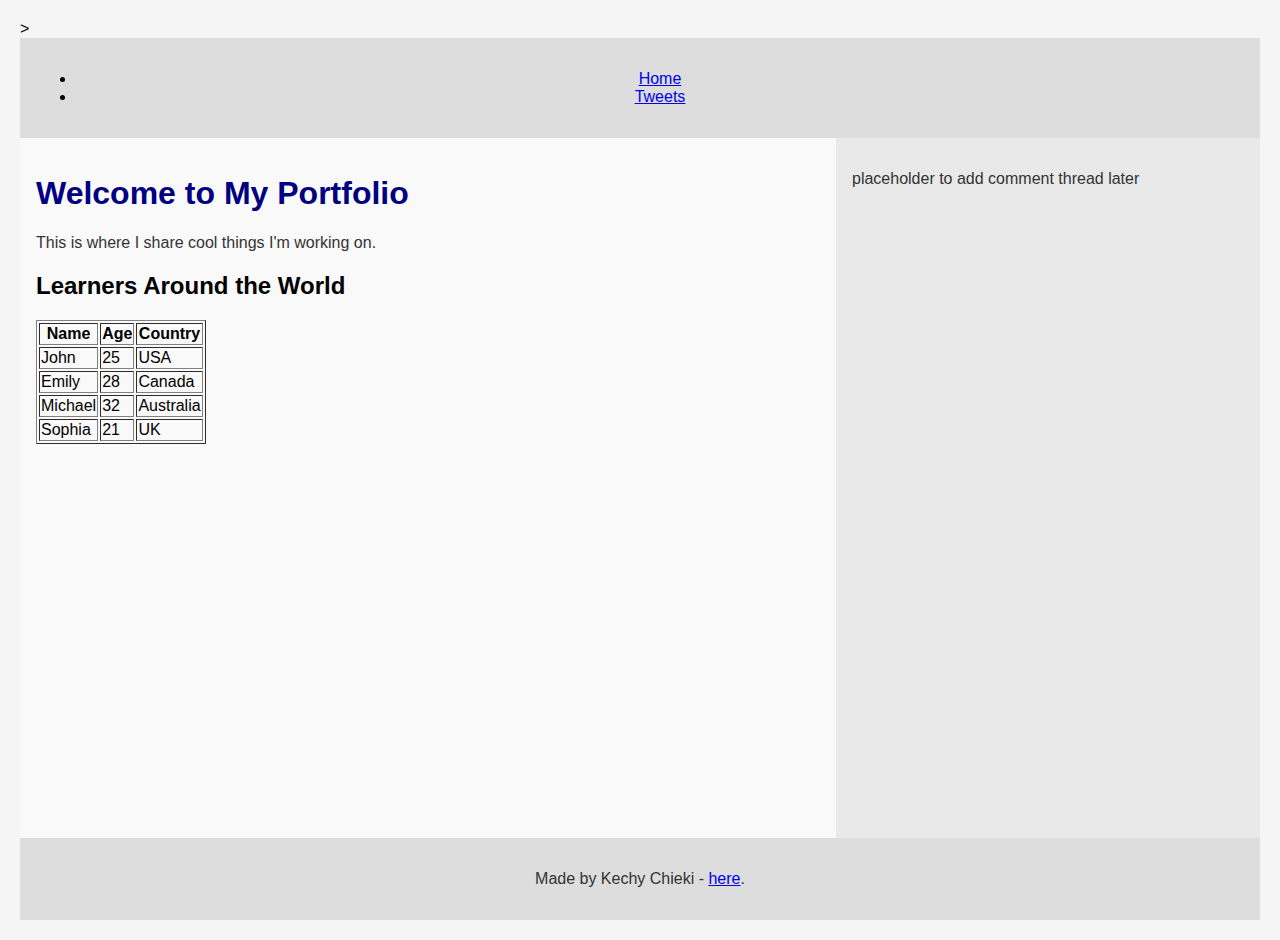
<file: css_basic/index.html>
<!DOCTYPE html>
<html lang="en">
<head> 
    <meta name="viewport" content="width=device-width, initial-scale=1.0">
  <meta charset="UTF-8">
  <title>My Cool Website</title>
<link href="base.css" rel="stylesheet">
<link href="styles.css" rel="stylesheet">

</head>
<body class="works_on_smartphone">
>
  <header>
    <ul>
      <li><a href="index.html">Home</a></li>
      <li><a href="tweets.html">Tweets</a></li>
    </ul>
  </header>
  <main>

    <article>

      <h1>Welcome to My Portfolio</h1>
      <p>This is where I share cool things I'm working on.</p>

      <!-- Learners Table -->
      <h2>Learners Around the World</h2>
      <table border="1">
        <thead>
          <tr>
            <th>Name</th>
            <th>Age</th>
            <th>Country</th>
          </tr>
        </thead>
        <tbody>
          <tr>
            <td>John</td>
            <td>25</td>
            <td>USA</td>
          </tr>
          <tr>
            <td>Emily</td>
            <td>28</td>
            <td>Canada</td>
          </tr>
          <tr>
            <td>Michael</td>
            <td>32</td>
            <td>Australia</td>
          </tr>
          <tr>
            <td>Sophia</td>
            <td>21</td>
            <td>UK</td>
          </tr>
        </tbody>
      </table>
    </article>
    <aside>
      <p>placeholder to add comment thread later</p>
    </aside>
  </main>
  <footer>
    <p>Made by Kechy Chieki - <a href="https://github.com/juanchieki" target="_blank">here</a>.</p>
  </footer>
</body>
</html>
</file>
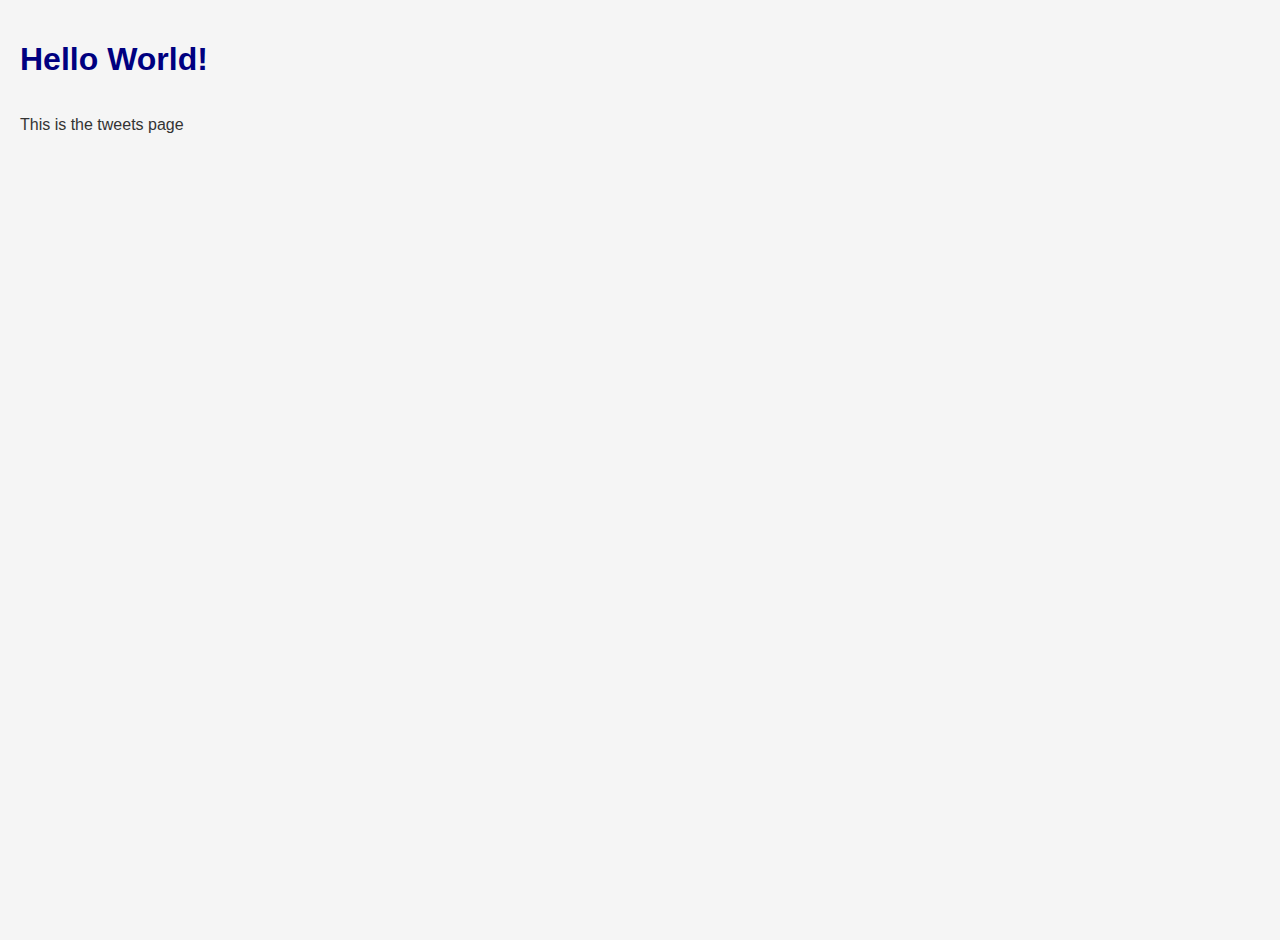
<file: css_basic/tweets.html>
<!DOCTYPE html>
<html>
  <head>
    <title>My Webpage</title>
    <link href="base.css" rel="stylesheet">
    <link href="styles.css" rel="stylesheet">
  </head>
  <body>
    <h1>Hello World!</h1>
    <p>This is the tweets page</p>
  </body>
</html>
</file>
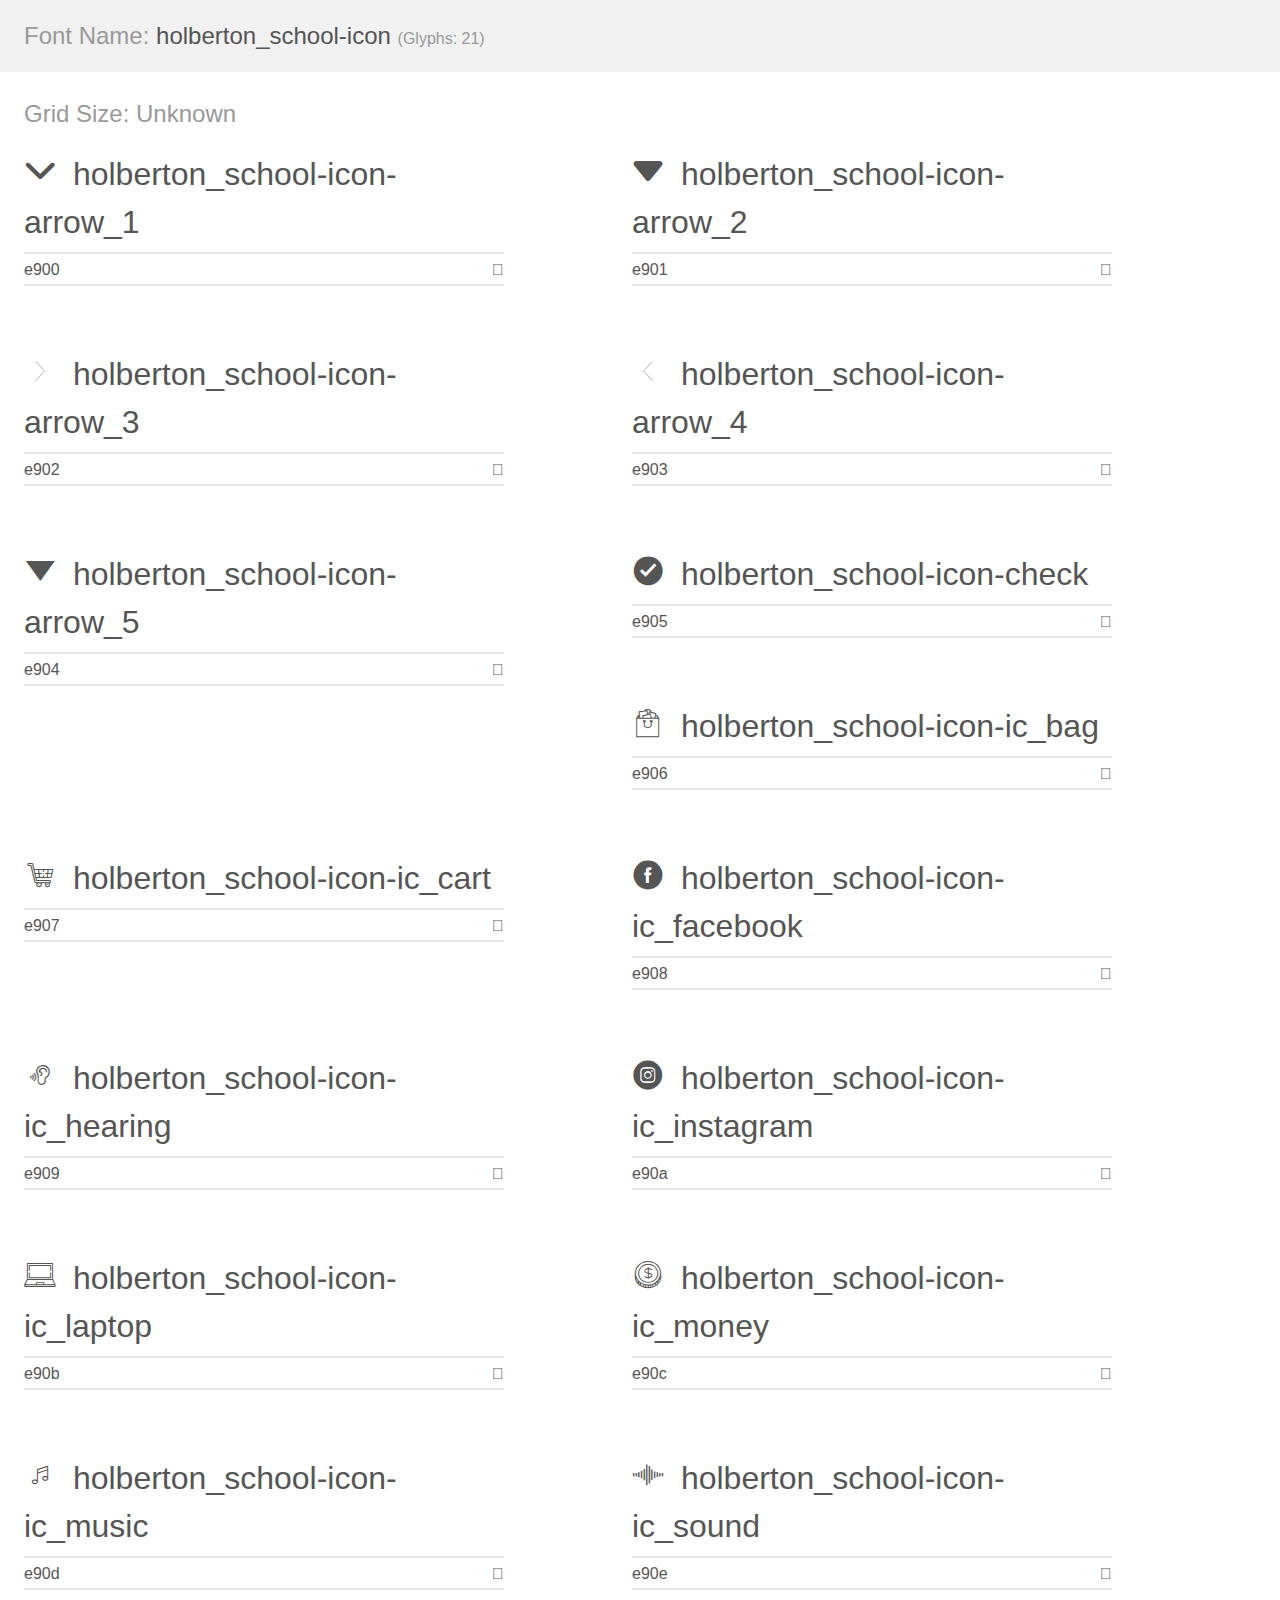
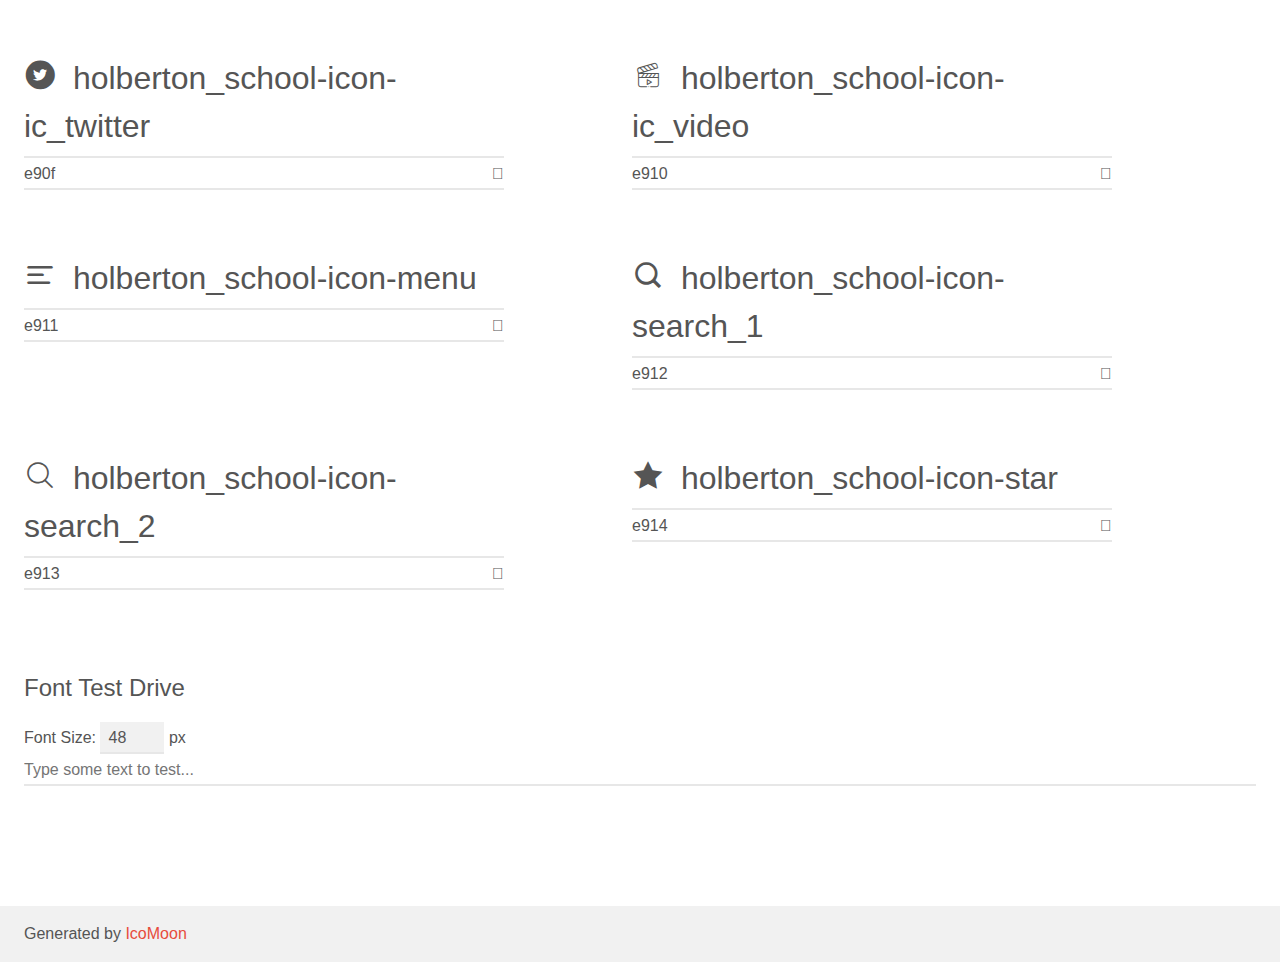
<file: headphones/icons/holberton_school-icon/demo.html>
<!doctype html>
<html>
<head>
    <meta charset="utf-8">
    <title>IcoMoon Demo</title>
    <meta name="description" content="An Icon Font Generated By IcoMoon.io">
    <meta name="viewport" content="width=device-width, initial-scale=1">
    <link rel="stylesheet" href="demo-files/demo.css">
    <link rel="stylesheet" href="style.css"></head>
<body>
    <div class="bgc1 clearfix">
        <h1 class="mhmm mvm"><span class="fgc1">Font Name:</span> holberton_school-icon <small class="fgc1">(Glyphs:&nbsp;21)</small></h1>
    </div>
    <div class="clearfix mhl ptl">
        <h1 class="mvm mtn fgc1">Grid Size: Unknown</h1>
        <div class="glyph fs1">
            <div class="clearfix bshadow0 pbs">
                <span class="holberton_school-icon-arrow_1"></span>
                <span class="mls"> holberton_school-icon-arrow_1</span>
            </div>
            <fieldset class="fs0 size1of1 clearfix hidden-false">
                <input type="text" readonly value="e900" class="unit size1of2" />
                <input type="text" maxlength="1" readonly value="&#xe900;" class="unitRight size1of2 talign-right" />
            </fieldset>
            <div class="fs0 bshadow0 clearfix hidden-true">
                <span class="unit pvs fgc1">liga: </span>
                <input type="text" readonly value="" class="liga unitRight" />
            </div>
        </div>
        <div class="glyph fs1">
            <div class="clearfix bshadow0 pbs">
                <span class="holberton_school-icon-arrow_2"></span>
                <span class="mls"> holberton_school-icon-arrow_2</span>
            </div>
            <fieldset class="fs0 size1of1 clearfix hidden-false">
                <input type="text" readonly value="e901" class="unit size1of2" />
                <input type="text" maxlength="1" readonly value="&#xe901;" class="unitRight size1of2 talign-right" />
            </fieldset>
            <div class="fs0 bshadow0 clearfix hidden-true">
                <span class="unit pvs fgc1">liga: </span>
                <input type="text" readonly value="" class="liga unitRight" />
            </div>
        </div>
        <div class="glyph fs1">
            <div class="clearfix bshadow0 pbs">
                <span class="holberton_school-icon-arrow_3"></span>
                <span class="mls"> holberton_school-icon-arrow_3</span>
            </div>
            <fieldset class="fs0 size1of1 clearfix hidden-false">
                <input type="text" readonly value="e902" class="unit size1of2" />
                <input type="text" maxlength="1" readonly value="&#xe902;" class="unitRight size1of2 talign-right" />
            </fieldset>
            <div class="fs0 bshadow0 clearfix hidden-true">
                <span class="unit pvs fgc1">liga: </span>
                <input type="text" readonly value="" class="liga unitRight" />
            </div>
        </div>
        <div class="glyph fs1">
            <div class="clearfix bshadow0 pbs">
                <span class="holberton_school-icon-arrow_4"></span>
                <span class="mls"> holberton_school-icon-arrow_4</span>
            </div>
            <fieldset class="fs0 size1of1 clearfix hidden-false">
                <input type="text" readonly value="e903" class="unit size1of2" />
                <input type="text" maxlength="1" readonly value="&#xe903;" class="unitRight size1of2 talign-right" />
            </fieldset>
            <div class="fs0 bshadow0 clearfix hidden-true">
                <span class="unit pvs fgc1">liga: </span>
                <input type="text" readonly value="" class="liga unitRight" />
            </div>
        </div>
        <div class="glyph fs1">
            <div class="clearfix bshadow0 pbs">
                <span class="holberton_school-icon-arrow_5"></span>
                <span class="mls"> holberton_school-icon-arrow_5</span>
            </div>
            <fieldset class="fs0 size1of1 clearfix hidden-false">
                <input type="text" readonly value="e904" class="unit size1of2" />
                <input type="text" maxlength="1" readonly value="&#xe904;" class="unitRight size1of2 talign-right" />
            </fieldset>
            <div class="fs0 bshadow0 clearfix hidden-true">
                <span class="unit pvs fgc1">liga: </span>
                <input type="text" readonly value="" class="liga unitRight" />
            </div>
        </div>
        <div class="glyph fs1">
            <div class="clearfix bshadow0 pbs">
                <span class="holberton_school-icon-check"></span>
                <span class="mls"> holberton_school-icon-check</span>
            </div>
            <fieldset class="fs0 size1of1 clearfix hidden-false">
                <input type="text" readonly value="e905" class="unit size1of2" />
                <input type="text" maxlength="1" readonly value="&#xe905;" class="unitRight size1of2 talign-right" />
            </fieldset>
            <div class="fs0 bshadow0 clearfix hidden-true">
                <span class="unit pvs fgc1">liga: </span>
                <input type="text" readonly value="" class="liga unitRight" />
            </div>
        </div>
        <div class="glyph fs1">
            <div class="clearfix bshadow0 pbs">
                <span class="holberton_school-icon-ic_bag"></span>
                <span class="mls"> holberton_school-icon-ic_bag</span>
            </div>
            <fieldset class="fs0 size1of1 clearfix hidden-false">
                <input type="text" readonly value="e906" class="unit size1of2" />
                <input type="text" maxlength="1" readonly value="&#xe906;" class="unitRight size1of2 talign-right" />
            </fieldset>
            <div class="fs0 bshadow0 clearfix hidden-true">
                <span class="unit pvs fgc1">liga: </span>
                <input type="text" readonly value="" class="liga unitRight" />
            </div>
        </div>
        <div class="glyph fs1">
            <div class="clearfix bshadow0 pbs">
                <span class="holberton_school-icon-ic_cart"></span>
                <span class="mls"> holberton_school-icon-ic_cart</span>
            </div>
            <fieldset class="fs0 size1of1 clearfix hidden-false">
                <input type="text" readonly value="e907" class="unit size1of2" />
                <input type="text" maxlength="1" readonly value="&#xe907;" class="unitRight size1of2 talign-right" />
            </fieldset>
            <div class="fs0 bshadow0 clearfix hidden-true">
                <span class="unit pvs fgc1">liga: </span>
                <input type="text" readonly value="" class="liga unitRight" />
            </div>
        </div>
        <div class="glyph fs1">
            <div class="clearfix bshadow0 pbs">
                <span class="holberton_school-icon-ic_facebook"></span>
                <span class="mls"> holberton_school-icon-ic_facebook</span>
            </div>
            <fieldset class="fs0 size1of1 clearfix hidden-false">
                <input type="text" readonly value="e908" class="unit size1of2" />
                <input type="text" maxlength="1" readonly value="&#xe908;" class="unitRight size1of2 talign-right" />
            </fieldset>
            <div class="fs0 bshadow0 clearfix hidden-true">
                <span class="unit pvs fgc1">liga: </span>
                <input type="text" readonly value="" class="liga unitRight" />
            </div>
        </div>
        <div class="glyph fs1">
            <div class="clearfix bshadow0 pbs">
                <span class="holberton_school-icon-ic_hearing"></span>
                <span class="mls"> holberton_school-icon-ic_hearing</span>
            </div>
            <fieldset class="fs0 size1of1 clearfix hidden-false">
                <input type="text" readonly value="e909" class="unit size1of2" />
                <input type="text" maxlength="1" readonly value="&#xe909;" class="unitRight size1of2 talign-right" />
            </fieldset>
            <div class="fs0 bshadow0 clearfix hidden-true">
                <span class="unit pvs fgc1">liga: </span>
                <input type="text" readonly value="" class="liga unitRight" />
            </div>
        </div>
        <div class="glyph fs1">
            <div class="clearfix bshadow0 pbs">
                <span class="holberton_school-icon-ic_instagram"></span>
                <span class="mls"> holberton_school-icon-ic_instagram</span>
            </div>
            <fieldset class="fs0 size1of1 clearfix hidden-false">
                <input type="text" readonly value="e90a" class="unit size1of2" />
                <input type="text" maxlength="1" readonly value="&#xe90a;" class="unitRight size1of2 talign-right" />
            </fieldset>
            <div class="fs0 bshadow0 clearfix hidden-true">
                <span class="unit pvs fgc1">liga: </span>
                <input type="text" readonly value="" class="liga unitRight" />
            </div>
        </div>
        <div class="glyph fs1">
            <div class="clearfix bshadow0 pbs">
                <span class="holberton_school-icon-ic_laptop"></span>
                <span class="mls"> holberton_school-icon-ic_laptop</span>
            </div>
            <fieldset class="fs0 size1of1 clearfix hidden-false">
                <input type="text" readonly value="e90b" class="unit size1of2" />
                <input type="text" maxlength="1" readonly value="&#xe90b;" class="unitRight size1of2 talign-right" />
            </fieldset>
            <div class="fs0 bshadow0 clearfix hidden-true">
                <span class="unit pvs fgc1">liga: </span>
                <input type="text" readonly value="" class="liga unitRight" />
            </div>
        </div>
        <div class="glyph fs1">
            <div class="clearfix bshadow0 pbs">
                <span class="holberton_school-icon-ic_money"></span>
                <span class="mls"> holberton_school-icon-ic_money</span>
            </div>
            <fieldset class="fs0 size1of1 clearfix hidden-false">
                <input type="text" readonly value="e90c" class="unit size1of2" />
                <input type="text" maxlength="1" readonly value="&#xe90c;" class="unitRight size1of2 talign-right" />
            </fieldset>
            <div class="fs0 bshadow0 clearfix hidden-true">
                <span class="unit pvs fgc1">liga: </span>
                <input type="text" readonly value="" class="liga unitRight" />
            </div>
        </div>
        <div class="glyph fs1">
            <div class="clearfix bshadow0 pbs">
                <span class="holberton_school-icon-ic_music"></span>
                <span class="mls"> holberton_school-icon-ic_music</span>
            </div>
            <fieldset class="fs0 size1of1 clearfix hidden-false">
                <input type="text" readonly value="e90d" class="unit size1of2" />
                <input type="text" maxlength="1" readonly value="&#xe90d;" class="unitRight size1of2 talign-right" />
            </fieldset>
            <div class="fs0 bshadow0 clearfix hidden-true">
                <span class="unit pvs fgc1">liga: </span>
                <input type="text" readonly value="" class="liga unitRight" />
            </div>
        </div>
        <div class="glyph fs1">
            <div class="clearfix bshadow0 pbs">
                <span class="holberton_school-icon-ic_sound"></span>
                <span class="mls"> holberton_school-icon-ic_sound</span>
            </div>
            <fieldset class="fs0 size1of1 clearfix hidden-false">
                <input type="text" readonly value="e90e" class="unit size1of2" />
                <input type="text" maxlength="1" readonly value="&#xe90e;" class="unitRight size1of2 talign-right" />
            </fieldset>
            <div class="fs0 bshadow0 clearfix hidden-true">
                <span class="unit pvs fgc1">liga: </span>
                <input type="text" readonly value="" class="liga unitRight" />
            </div>
        </div>
        <div class="glyph fs1">
            <div class="clearfix bshadow0 pbs">
                <span class="holberton_school-icon-ic_twitter"></span>
                <span class="mls"> holberton_school-icon-ic_twitter</span>
            </div>
            <fieldset class="fs0 size1of1 clearfix hidden-false">
                <input type="text" readonly value="e90f" class="unit size1of2" />
                <input type="text" maxlength="1" readonly value="&#xe90f;" class="unitRight size1of2 talign-right" />
            </fieldset>
            <div class="fs0 bshadow0 clearfix hidden-true">
                <span class="unit pvs fgc1">liga: </span>
                <input type="text" readonly value="" class="liga unitRight" />
            </div>
        </div>
        <div class="glyph fs1">
            <div class="clearfix bshadow0 pbs">
                <span class="holberton_school-icon-ic_video"></span>
                <span class="mls"> holberton_school-icon-ic_video</span>
            </div>
            <fieldset class="fs0 size1of1 clearfix hidden-false">
                <input type="text" readonly value="e910" class="unit size1of2" />
                <input type="text" maxlength="1" readonly value="&#xe910;" class="unitRight size1of2 talign-right" />
            </fieldset>
            <div class="fs0 bshadow0 clearfix hidden-true">
                <span class="unit pvs fgc1">liga: </span>
                <input type="text" readonly value="" class="liga unitRight" />
            </div>
        </div>
        <div class="glyph fs1">
            <div class="clearfix bshadow0 pbs">
                <span class="holberton_school-icon-menu"></span>
                <span class="mls"> holberton_school-icon-menu</span>
            </div>
            <fieldset class="fs0 size1of1 clearfix hidden-false">
                <input type="text" readonly value="e911" class="unit size1of2" />
                <input type="text" maxlength="1" readonly value="&#xe911;" class="unitRight size1of2 talign-right" />
            </fieldset>
            <div class="fs0 bshadow0 clearfix hidden-true">
                <span class="unit pvs fgc1">liga: </span>
                <input type="text" readonly value="" class="liga unitRight" />
            </div>
        </div>
        <div class="glyph fs1">
            <div class="clearfix bshadow0 pbs">
                <span class="holberton_school-icon-search_1"></span>
                <span class="mls"> holberton_school-icon-search_1</span>
            </div>
            <fieldset class="fs0 size1of1 clearfix hidden-false">
                <input type="text" readonly value="e912" class="unit size1of2" />
                <input type="text" maxlength="1" readonly value="&#xe912;" class="unitRight size1of2 talign-right" />
            </fieldset>
            <div class="fs0 bshadow0 clearfix hidden-true">
                <span class="unit pvs fgc1">liga: </span>
                <input type="text" readonly value="" class="liga unitRight" />
            </div>
        </div>
        <div class="glyph fs1">
            <div class="clearfix bshadow0 pbs">
                <span class="holberton_school-icon-search_2"></span>
                <span class="mls"> holberton_school-icon-search_2</span>
            </div>
            <fieldset class="fs0 size1of1 clearfix hidden-false">
                <input type="text" readonly value="e913" class="unit size1of2" />
                <input type="text" maxlength="1" readonly value="&#xe913;" class="unitRight size1of2 talign-right" />
            </fieldset>
            <div class="fs0 bshadow0 clearfix hidden-true">
                <span class="unit pvs fgc1">liga: </span>
                <input type="text" readonly value="" class="liga unitRight" />
            </div>
        </div>
        <div class="glyph fs1">
            <div class="clearfix bshadow0 pbs">
                <span class="holberton_school-icon-star"></span>
                <span class="mls"> holberton_school-icon-star</span>
            </div>
            <fieldset class="fs0 size1of1 clearfix hidden-false">
                <input type="text" readonly value="e914" class="unit size1of2" />
                <input type="text" maxlength="1" readonly value="&#xe914;" class="unitRight size1of2 talign-right" />
            </fieldset>
            <div class="fs0 bshadow0 clearfix hidden-true">
                <span class="unit pvs fgc1">liga: </span>
                <input type="text" readonly value="" class="liga unitRight" />
            </div>
        </div>
    </div>

    <!--[if gt IE 8]><!-->
    <div class="mhl clearfix mbl">
        <h1>Font Test Drive</h1>
        <label>
            Font Size: <input id="fontSize" type="number" class="textbox0 mbm"
            min="8" value="48" />
            px
        </label>
        <input id="testText" type="text" class="phl size1of1 mvl"
        placeholder="Type some text to test..." value=""/>
        <div id="testDrive" class="holberton_school-icon-" style="font-family: holberton_school-icon">&nbsp;
        </div>
    </div>
    <!--<![endif]-->
    <div class="bgc1 clearfix">
        <p class="mhl">Generated by <a href="https://icomoon.io/app">IcoMoon</a></p>
    </div>

    <script src="demo-files/demo.js"></script>
</body>
</html>
</file>
<file: css_basic/base.css>
/* base.css */
body {
  margin: 0;
  padding: 0;
  font-family: Arial, sans-serif;
}

h1 {
  color: navy;
}
</file>
<file: css_basic/styles.css>
/* styles.css */
body {
  background-color: #f5f5f5;
  padding: 20px;
}

p {
  color: #333;
  font-size: 16px;
}

/* Make <body> a flex container in column direction */
body {
  display: flex;
  flex-direction: column;
  height: 100vh; /* Full viewport height */
  margin: 0; /* Remove default spacing */
}

/* Make <main> a flex container in row direction */
main {
  display: flex;
  flex-direction: row;
  flex: auto; /* Allow it to grow and take available space */
}

/* <article> takes 2/3 of space */
article {
  flex: 2;
  overflow-y: auto; /* Scroll if content overflows vertically */
  padding: 1rem;
  background-color: #f9f9f9; /* Optional for clarity */
}

/* <aside> takes 1/3 of space */
aside {
  flex: 1;
  overflow-y: auto; /* Scroll if content overflows vertically */
  padding: 1rem;
  background-color: #e9e9e9; /* Optional for clarity */
}

/* Optional: header and footer styles */
header, footer {
  background-color: #ddd;
  padding: 1rem;
  text-align: center;
}
</file>
<file: headphones/icons/holberton_school-icon/demo-files/demo.css>
body {
  padding: 0;
  margin: 0;
  font-family: sans-serif;
  font-size: 1em;
  line-height: 1.5;
  color: #555;
  background: #fff;
}
h1 {
  font-size: 1.5em;
  font-weight: normal;
}
small {
  font-size: .66666667em;
}
a {
  color: #e74c3c;
  text-decoration: none;
}
a:hover, a:focus {
  box-shadow: 0 1px #e74c3c;
}
.bshadow0, input {
  box-shadow: inset 0 -2px #e7e7e7;
}
input:hover {
  box-shadow: inset 0 -2px #ccc;
}
input, fieldset {
  font-family: sans-serif;
  font-size: 1em;
  margin: 0;
  padding: 0;
  border: 0;
}
input {
  color: inherit;
  line-height: 1.5;
  height: 1.5em;
  padding: .25em 0;
}
input:focus {
  outline: none;
  box-shadow: inset 0 -2px #449fdb;
}
.glyph {
  font-size: 16px;
  width: 15em;
  padding-bottom: 1em;
  margin-right: 4em;
  margin-bottom: 1em;
  float: left;
  overflow: hidden;
}
.liga {
  width: 80%;
  width: calc(100% - 2.5em);
}
.talign-right {
  text-align: right;
}
.talign-center {
  text-align: center;
}
.bgc1 {
  background: #f1f1f1;
}
.fgc1 {
  color: #999;
}
.fgc0 {
  color: #000;
}
p {
  margin-top: 1em;
  margin-bottom: 1em;
}
.mvm {
  margin-top: .75em;
  margin-bottom: .75em;
}
.mtn {
  margin-top: 0;
}
.mtl, .mal {
  margin-top: 1.5em;
}
.mbl, .mal {
  margin-bottom: 1.5em;
}
.mal, .mhl {
  margin-left: 1.5em;
  margin-right: 1.5em;
}
.mhmm {
  margin-left: 1em;
  margin-right: 1em;
}
.mls {
  margin-left: .25em;
}
.ptl {
  padding-top: 1.5em;
}
.pbs, .pvs {
  padding-bottom: .25em;
}
.pvs, .pts {
  padding-top: .25em;
}
.unit {
  float: left;
}
.unitRight {
  float: right;
}
.size1of2 {
  width: 50%;
}
.size1of1 {
  width: 100%;
}
.clearfix:before, .clearfix:after {
  content: " ";
  display: table;
}
.clearfix:after {
  clear: both;
}
.hidden-true {
  display: none;
}
.textbox0 {
  width: 3em;
  background: #f1f1f1;
  padding: .25em .5em;
  line-height: 1.5;
  height: 1.5em;
}
#testDrive {
  display: block;
  padding-top: 24px;
  line-height: 1.5;
}
.fs0 {
  font-size: 16px;
}
.fs1 {
  font-size: 32px;
}
</file>
<file: headphones/icons/holberton_school-icon/style.css>
@font-face {
  font-family: 'holberton_school-icon';
  src:  url('fonts/holberton_school-icon.eot?sq4eq4');
  src:  url('fonts/holberton_school-icon.eot?sq4eq4#iefix') format('embedded-opentype'),
    url('fonts/holberton_school-icon.ttf?sq4eq4') format('truetype'),
    url('fonts/holberton_school-icon.woff?sq4eq4') format('woff'),
    url('fonts/holberton_school-icon.svg?sq4eq4#holberton_school-icon') format('svg');
  font-weight: normal;
  font-style: normal;
  font-display: block;
}

[class^="holberton_school-icon-"], [class*=" holberton_school-icon-"] {
  /* use !important to prevent issues with browser extensions that change fonts */
  font-family: 'holberton_school-icon' !important;
  speak: none;
  font-style: normal;
  font-weight: normal;
  font-variant: normal;
  text-transform: none;
  line-height: 1;

  /* Better Font Rendering =========== */
  -webkit-font-smoothing: antialiased;
  -moz-osx-font-smoothing: grayscale;
}

.holberton_school-icon-arrow_1:before {
  content: "\e900";
}
.holberton_school-icon-arrow_2:before {
  content: "\e901";
}
.holberton_school-icon-arrow_3:before {
  content: "\e902";
}
.holberton_school-icon-arrow_4:before {
  content: "\e903";
}
.holberton_school-icon-arrow_5:before {
  content: "\e904";
}
.holberton_school-icon-check:before {
  content: "\e905";
}
.holberton_school-icon-ic_bag:before {
  content: "\e906";
}
.holberton_school-icon-ic_cart:before {
  content: "\e907";
}
.holberton_school-icon-ic_facebook:before {
  content: "\e908";
}
.holberton_school-icon-ic_hearing:before {
  content: "\e909";
}
.holberton_school-icon-ic_instagram:before {
  content: "\e90a";
}
.holberton_school-icon-ic_laptop:before {
  content: "\e90b";
}
.holberton_school-icon-ic_money:before {
  content: "\e90c";
}
.holberton_school-icon-ic_music:before {
  content: "\e90d";
}
.holberton_school-icon-ic_sound:before {
  content: "\e90e";
}
.holberton_school-icon-ic_twitter:before {
  content: "\e90f";
}
.holberton_school-icon-ic_video:before {
  content: "\e910";
}
.holberton_school-icon-menu:before {
  content: "\e911";
}
.holberton_school-icon-search_1:before {
  content: "\e912";
}
.holberton_school-icon-search_2:before {
  content: "\e913";
}
.holberton_school-icon-star:before {
  content: "\e914";
}
</file>
